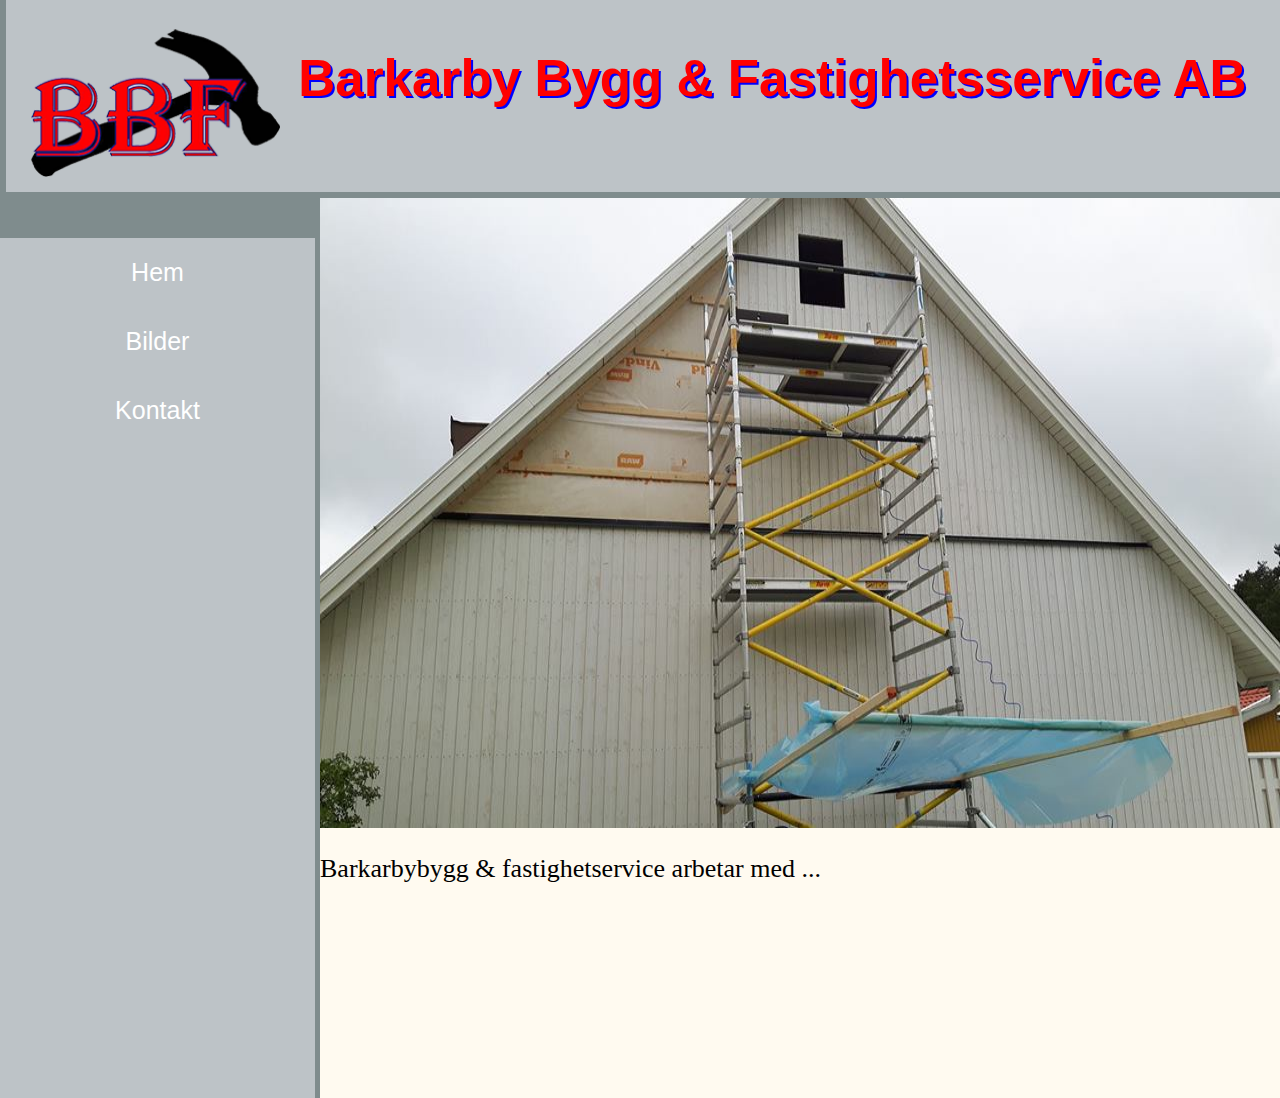
<file: index.html>
<html>
    <head>
        <title>BBF</title>
        <meta charset="UTF-8">
        <meta name="viewport" content="width=device-width, initial-scale=1.0">
        <link href="css.css" rel="stylesheet">
    </head>
    <body>
        <header>
           <img src="Images/Barkarbybygglogga.png" class="headimg">
            <h1>Barkarby Bygg & Fastighetsservice AB</h1>
        </header>
        <nav>
            <ul>
                <li><a class="top"></a></li>
                <li><a href="index.html">Hem</a></li>
                <li><a href="bilder.html">Bilder</a></li>
                <li><a href="kontakt.html">Kontakt</a></li>
            </ul>
        </nav>
    <content class="index">
            <img class="mySlides" src="slideshow/panelbyte%20slideshow.jpg" style="width: 100%; height: 70%;">
            <img class="mySlides" src="slideshow/k%C3%B6ksrenovering%20slideshow.jpg" style="width: 100%; height: 70%;">
            <img class="mySlides" src="slideshow/d%C3%B6rrflytt%20slideshow.jpg" style="width: 100%; height: 70%;">
            <img class="mySlides" src="slideshow/d%C3%B6rrflytt%20klar%20slideshow.jpg" style="width: 100%; height: 70%;">
            <p> Barkarbybygg & fastighetservice arbetar med ...</p>
    </content>
    <fotter>
    
    </fotter>
        
    <script>
                var slideIndex = 0;
        carousel();

        function carousel() {
            var i;
            var x = document.getElementsByClassName("mySlides");
            for (i = 0; i < x.length; i++) {
              x[i].style.display = "none"; 
            }
            slideIndex++;
            if (slideIndex > x.length) {slideIndex = 1} 
             x[slideIndex-1].style.display = "block"; 
            setTimeout(carousel, 2000); // Change image every 2 seconds
}    
    </script>
    </body>
</html>
</file>
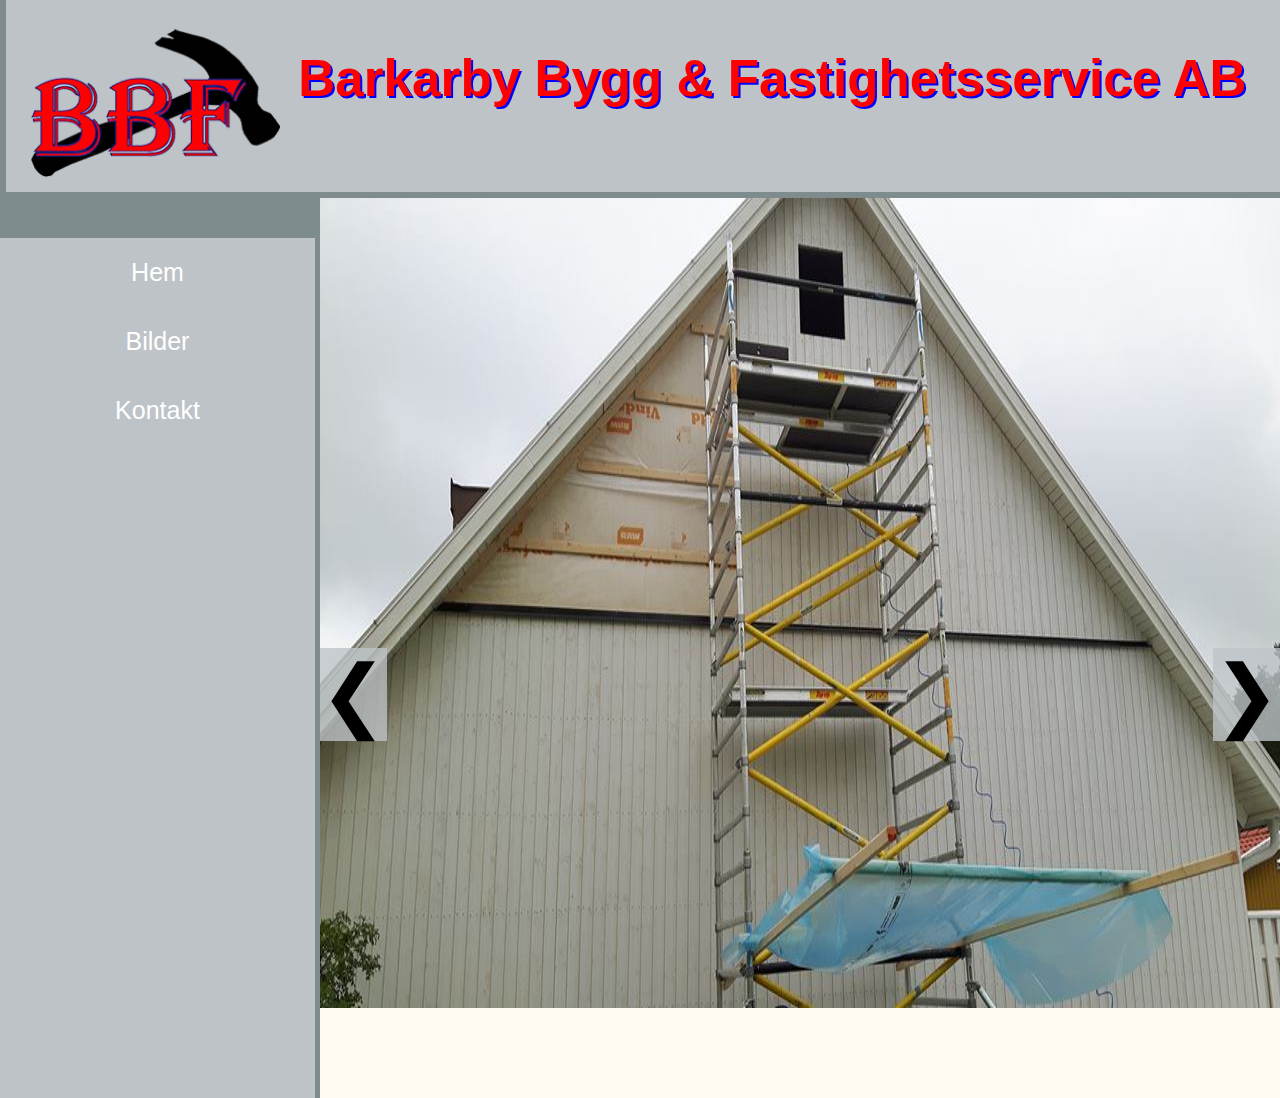
<file: bilder.html>
<html>
    <head>
        <title>TODO supply a title</title>
        <meta charset="UTF-8">
        <meta name="viewport" content="width=device-width, initial-scale=1.0">
        <link href="css.css" rel="stylesheet">
    </head>
    <body>
        <header>
           <img src="Images/Barkarbybygglogga.png" class="headimg">
            <h1>Barkarby Bygg & Fastighetsservice AB</h1>
        </header>
        <images>
            
        </images>
        <nav>
            <ul>
                <li><a class="top"></a></li>
                <li><a href="index.html">Hem</a></li>
                <li><a href="bilder.html">Bilder</a></li>
                <li><a href="kontakt.html">Kontakt</a></li>
            </ul>
        </nav>
        <content class="bilder">
            <img class="mySlides" src="slideshow/panelbyte%20slideshow.jpg" style="width: 100%; height: 90%;">
            <img class="mySlides" src="slideshow/k%C3%B6ksrenovering%20slideshow.jpg" style="width: 100%; height: 90%;">
            <img class="mySlides" src="slideshow/d%C3%B6rrflytt%20slideshow.jpg" style="width: 100%; height: 90%;">
            <img class="mySlides" src="slideshow/d%C3%B6rrflytt%20klar%20slideshow.jpg" style="width: 100%; height: 90%;" >
            <a class="btn-l" onclick="plusDivs(-1)">&#10094;</a>
            <a class="btn-r" onclick="plusDivs(1)">&#10095;</a>
    </content>
    <fotter>
    
    </fotter>
        
        
    <script>
var slideIndex = 1;
showDivs(slideIndex);

function plusDivs(n) {
  showDivs(slideIndex += n);
}

function showDivs(n) {
  var i;
  var x = document.getElementsByClassName("mySlides");
  if (n > x.length) {slideIndex = 1}    
  if (n < 1) {slideIndex = x.length}
  for (i = 0; i < x.length; i++) {
     x[i].style.display = "none";  
  }
  x[slideIndex-1].style.display = "block";  
}
</script>

    </body>
</html>
</file>
<file: css.css>
*{
    box-sizing: border-box;
}
body{
    margin: 0;
    padding:0;
    background-color: floralwhite;
}
header{ /* style header*/
    padding:15px;
    width: 100%;
    background-color: #bdc3c7;
    display: inline-block;
    font-size: 2vw;
    font-family: impact,charcoal, sans-serif;
    margin: 0;
    border-bottom:solid 6px #7f8c8d;
    border-left: solid 6px #7f8c8d;
    
    -webkit-user-select: none; /* Chrome/Safari */        
    -moz-user-select: none; /* Firefox */
    -ms-user-select: none; /*IE10*/
}
header h1{ /* text rubrik*/
    color: red;
    text-align: center;
    position: relative;
    text-shadow: 2px 2px blue;
}
.headimg{ /* bild header*/
    
    float: left;
    margin-top: 10px;
    margin-left: 10px;
    display: inherit;
    position: relative;
    width: 20%;
}
nav ul{ /* Meny listan/ meny rutan*/
    text-align: center;
    list-style-type: none;
    margin:0;
    padding:0;
    overflow: hidden;
    background-color: #bdc3c7;
    position: relative;
    width: 25%;
    height: 100%;
    float: left;
    font-size: 25px;
    font-family: "Comic Sans MS", cursive, sans-serif;
    border-right: 5px solid #7f8c8d; 
}
nav ul li{ /*positionering av knappar*/
    
}
li a.top{
    background-color: #7f8c8d;
    display: block;
    width: 100%;
}
li a.top:hover{
    background-color: #7f8c8d;
}
li a{ /* Styling på knappar*/
    display: block;
    color: white;
    text-align: center;
    padding: 20px 25px;
    text-decoration: none;
    width: 100%;
}
li a:hover{ /* knapparnas hover funktion*/
    background-color: #95a5a6;
    color: #010140;
    -webkit-transition-duration: 0.6s;
    -webkit-transition-delay: 0.2s;
}

content{ /* inställningar allt content*/
    position: relative;
    float: right;
    padding: 0;
    margin: 0;
    width: 75%;
    height: 100%;
    font-size: 26px;
    /*border: solid 2px black;*/
    
}
.kontakt { /* content på kontaktsidan*/
    color: red;
    text-align: center;
    font-size: 50px;
}
.mail{ /* länk för mailadress */
    color: inherit;
    text-decoration: underline;
}
 fotter{ /*ruta längst ner*/
    width: 100%;
    height: 10%;
    background-color:#4359b1;
    position: relative;
    display: none;
} 
a.btn-l{ /* knapp slideshow vänster */
    color: black;
    background-color: rgba(189, 195, 199, 0.79);
    font-size: 80px;
    float: left;
    cursor: pointer;
    position: absolute;
    top: 50%;
    left: 0%;
    -webkit-user-select: none; /* Chrome/Safari */        
    -moz-user-select: none; /* Firefox */
    -ms-user-select: none; /*IE10*/
    
}
a.btn-r{ /* knapp slideshow höger*/
    color: black;
    background-color: rgba(189, 195, 199, 0.79);
    font-size: 80px;
    float: right;
    cursor: pointer;
    position:absolute;
    top: 50%;
    right:0%;
    -webkit-user-select: none; /* Chrome/Safari */        
    -moz-user-select: none; /* Firefox */
    -ms-user-select: none; /*IE10*/
}

@media screen and (max-width:750px){ /*kod för mobiler*/
    nav ul{
        width: 100%;
        height:auto;
        float: none;
        position: relative;
        padding: 20px 20px;
    }
    header{
        display: none;
    }
    content{
        float: none;
        width: 100%;
        position: relative;
        font-size: 20px;
    }
    .kontakt{
        font-size: 20px;
    }
    a.btn-l{
        position: relative;
        width: 50%;
        font-size: 50px;
    }
    a.btn-r{
        position: relative;
        width: 50%;
        text-align: right;
        font-size: 50px;
    }
    img.mySlides{
        height: 100px;
    }
}
</file>
